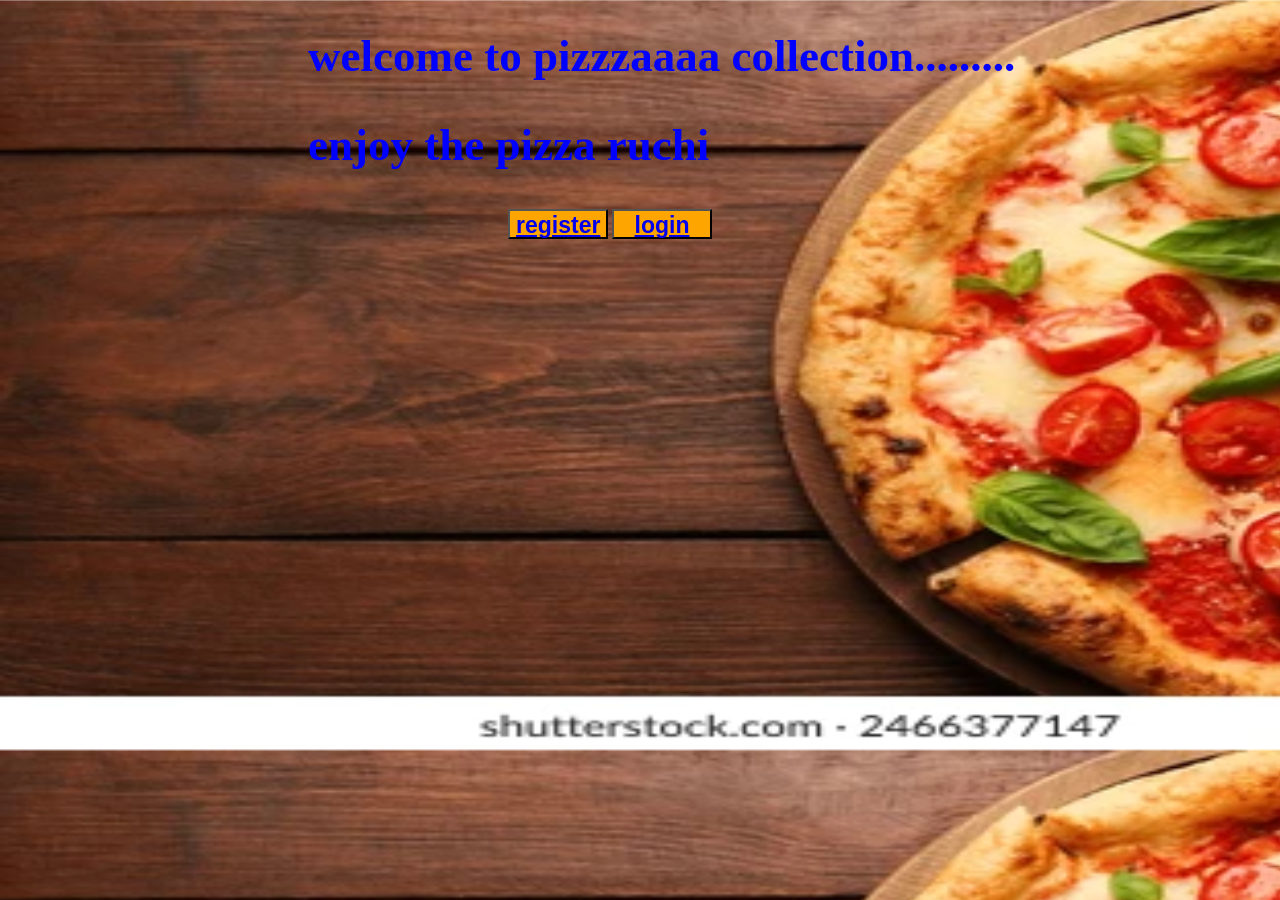
<file: index.html>
<!DOCTYPE html>
<html lang="en">
<head>
    <meta charset="UTF-8">
    <meta name="viewport" content="width=device-width, initial-scale=1.0">
    <title>pizza website</title>
    <link rel="stylesheet" href="style.css">
</head>
<body>
 <h1 id=text1>welcome to pizzzaaaa collection.........</h1>   
 <h2>enjoy the pizza ruchi</h2>
 <button id="txt1"><a href="registratiionpage.html">register</a></button>
 <button><a href="loginpage.html">login</a></button>
</body>
</html>
</file>
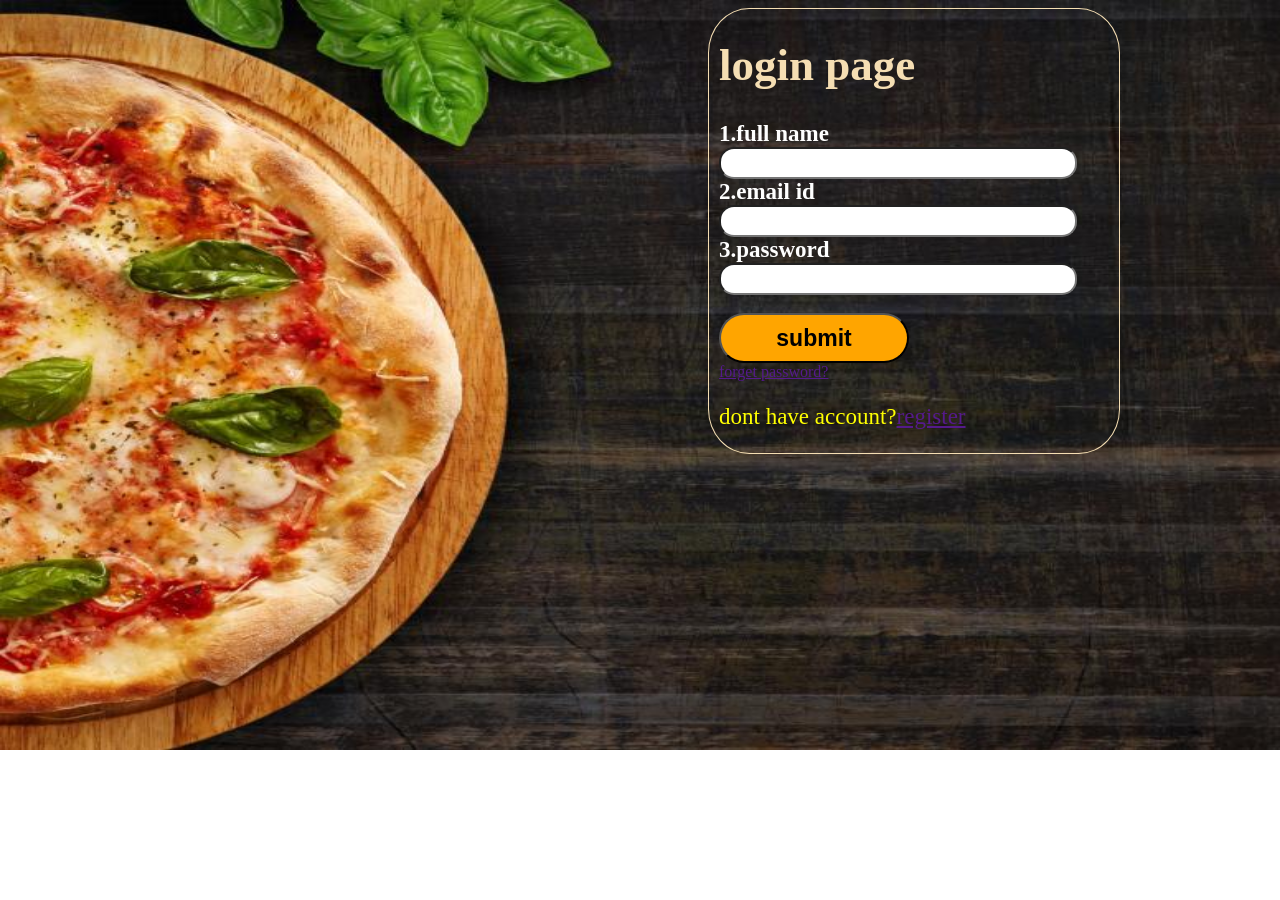
<file: loginpage.html>
<!DOCTYPE html>
<html lang="en">
<head>
    <meta charset="UTF-8">
    <meta name="viewport" content="width=device-width, initial-scale=1.0">
    <title>login page</title>
    <link rel="stylesheet" href="registrationpage.css">
    <link rel="stylesheet" href="login.css">
</head>
<body>
 <form action="">
    <h1>login page</h1>
    <label for="">1.full name</label><br>
    <input type="text"><br>
    <label for="">2.email id</label><br>
    <input type="email"><br>
    <label for="">3.password</label><br>
    <input type="password"><br><br>
    <button>submit</button><br>
<a href="">forget password?</a>
<p>dont have account?<a href="">register</a></p>
 </form>   
</body>
</html>
</file>
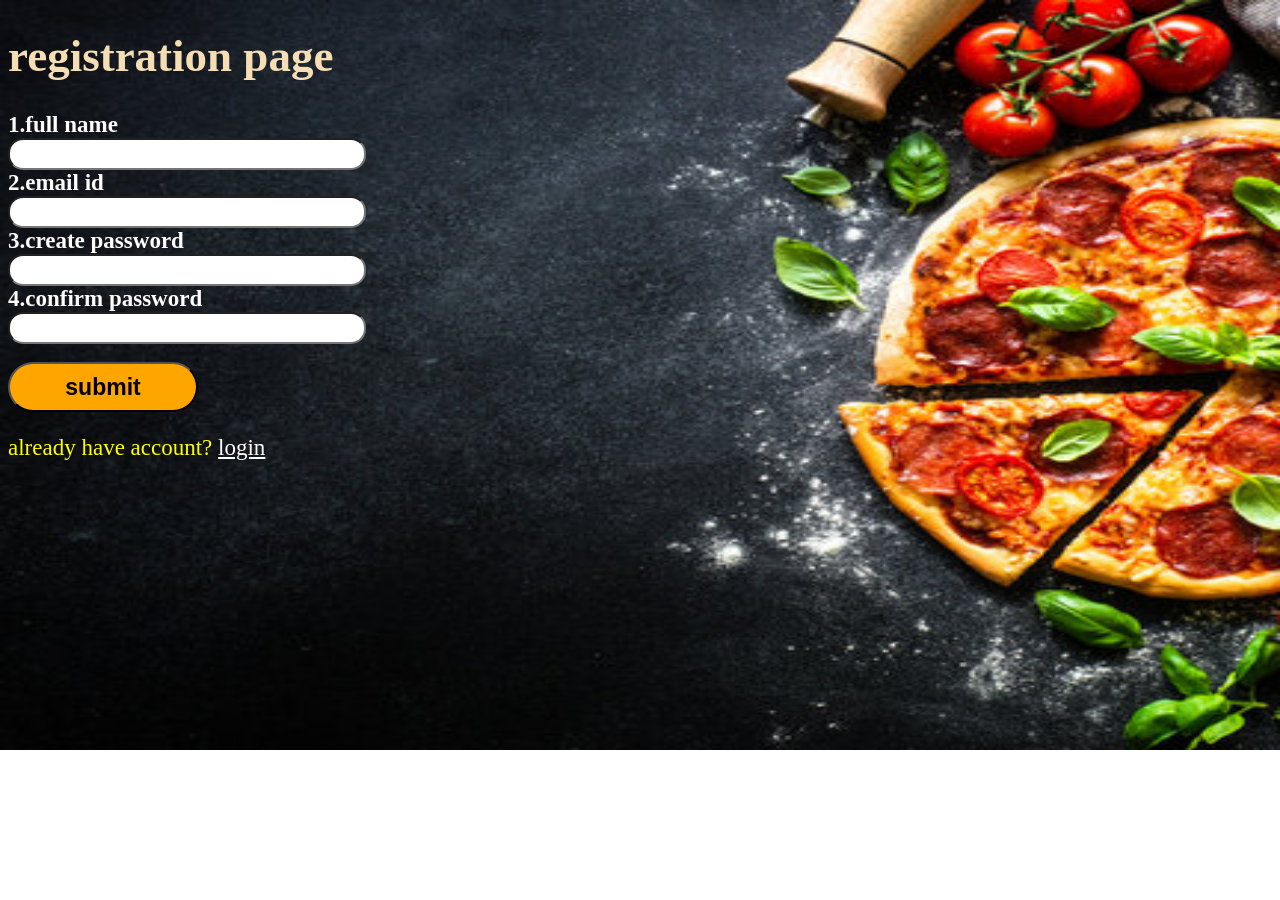
<file: registratiionpage.html>
<!DOCTYPE html>
<html lang="en">
<head>
    <meta charset="UTF-8">
    <meta name="viewport" content="width=device-width, initial-scale=1.0">
    <title>regisration page</title>
    <link rel="stylesheet"href="registrationpage.css">
</head>
<body>
    <form action="">
        <h1>registration page</h1>
        <label for="">1.full name</label><br>
        <input type="text"><br>
        <label for="">2.email id</label><br>
        <input type=""email"><br>
        <label for="">3.create password</label><br>
        <input type="password"<br><br>
        <label for="">4.confirm password</label><br>
        <input type="password"<br><br><br>
        <button>submit</button><br>
        <p>already have account? <a href=""style="color: white">login</a></p>
    </form>
</body>
</html>
</file>
<file: style.css>
body{
    background-image: url(photo11.webp);
    background-repeat: no repeat;
    background-size: 1600px 750px;
}
h1,h2{
    color: blue;(255, 255, 255);
     font-size: 45px;
     margin-left: 300px;
}
button{
    height: 30px;
    width: 100px;
    background-color: orange;
    font-size: 23px;
    font-weight:bold; 
}
#txt1{
    margin-left: 500px;
}
</file>
<file: registrationpage.css>
body{
    background-image: url(photo1.jpg);
    background-repeat: no-repeat;
    background-size: 1600px 750px;
}
h1{
    color: wheat;
    font-size: 45px;   
}
label{
    color: white;
    font-size: 23px;
    font-weight: bold;
}
input{
    height: 26px;
    width: 350px;
    border-radius: 15px;
}
button{
    height: 50px;
width: 190px;
background-color: orange;
columns: white;
font-size: 23px;
border-radius: 30px;
font-weight: bold;
}
p{
    color: yellow;
    font-size: 23px;
}
</file>
<file: login.css>
form{
    border: solid 1px wheat;
    width: 400px;
    margin-left: 700px;
    padding-left: 10px;
    border-radius:10% 10% 10% 10%;
}
body{
    background-image: url(photo2.jpg);
}
</file>
